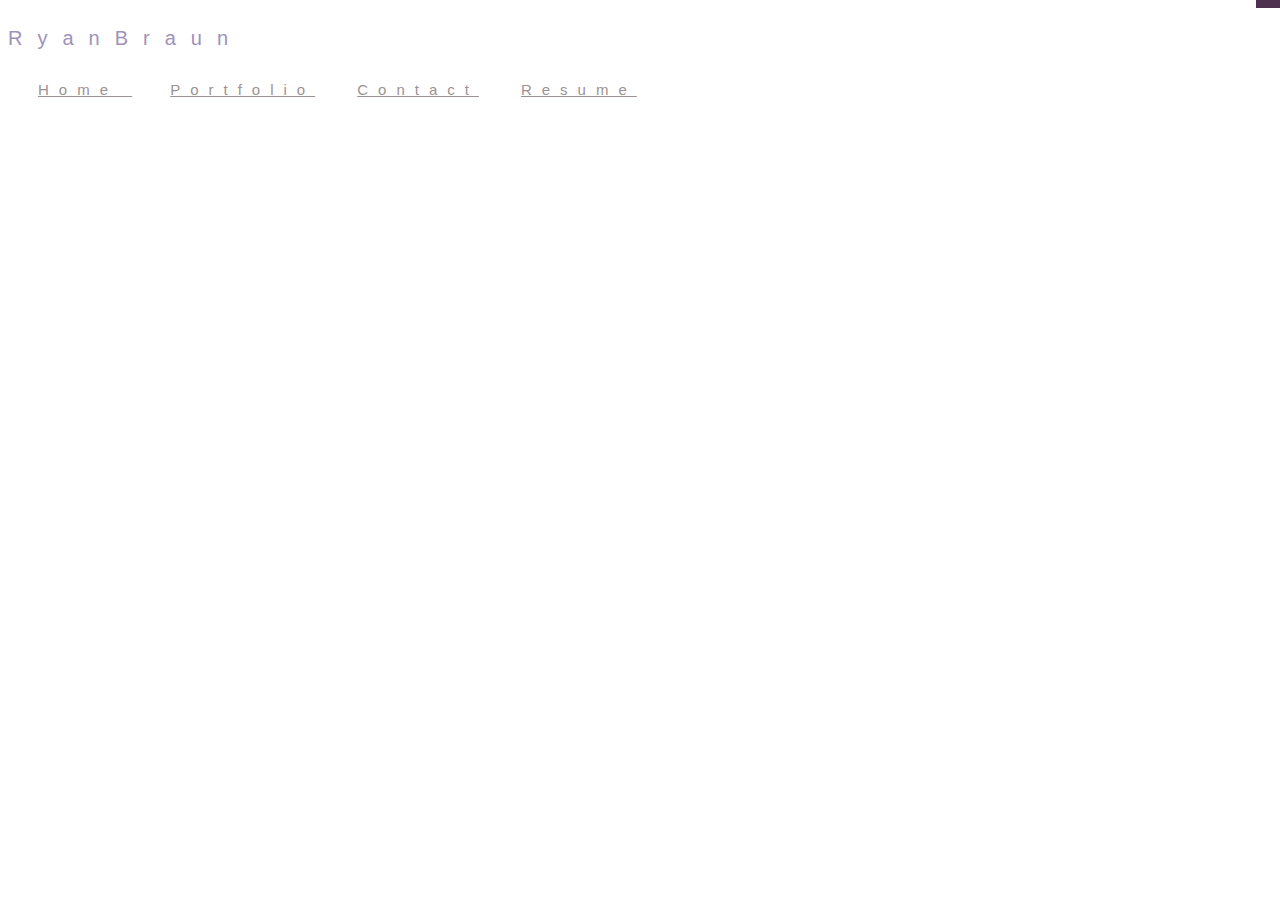
<file: home.html>
<!DOCTYPE html>
<html lang="en">
<head>
    <meta charset="UTF-8">
    <meta name="viewport" content="width=device-width, initial-scale=1.0">
    <title>Home</title>
    
    <link rel="stylesheet" href="style.css">
    <script src="https://code.jquery.com/jquery-3.5.1.slim.min.js" integrity="sha384-DfXdz2htPH0lsSSs5nCTpuj/zy4C+OGpamoFVy38MVBnE+IbbVYUew+OrCXaRkfj" crossorigin="anonymous"></script>
    <script src="https://cdn.jsdelivr.net/npm/popper.js@1.16.0/dist/umd/popper.min.js" integrity="sha384-Q6E9RHvbIyZFJoft+2mJbHaEWldlvI9IOYy5n3zV9zzTtmI3UksdQRVvoxMfooAo" crossorigin="anonymous"></script>
    <script src="https://stackpath.bootstrapcdn.com/bootstrap/4.5.0/js/bootstrap.min.js" integrity="sha384-OgVRvuATP1z7JjHLkuOU7Xw704+h835Lr+6QL9UvYjZE3Ipu6Tp75j7Bh/kR0JKI" crossorigin="anonymous"></script>

    <link rel="stylesheet" href="https://stackpath.bootstrapcdn.com/bootstrap/4.5.0/css/bootstrap.min.css" integrity="sha384-9aIt2nRpC12Uk9gS9baDl411NQApFmC26EwAOH8WgZl5MYYxFfc+NcPb1dKGj7Sk" crossorigin="anonymous">
   <link rel="stylesheet" href="https://cdnjs.cloudflare.com/ajax/libs/font-awesome/4.7.0/css/font-awesome.min.css">

</head>

<body>

    <div class="container-fluid">

        <div class="navbar">
            <nav class="navbar navbar-expand-l navbar-light bg-light bg-transparent">
                <div class="col-md-6">
                    <div class="header">
                        <p>RyanBraun</p>
                    </div>
                </div>    
                <div class="col-md-6">
                        <button class="navbar-toggler1 navbar-toggler-right" type="button" data-toggle="collapse" data-target="#navbarNavAltMarkup" aria-controls="navbarNavAltMarkup" aria-expanded="false" aria-label="Toggle navigation">
                             <span class="navbar-toggler-icon"></span>
                        </button>
                </div>
    
                <div class="row">
                    <div class="collapse navbar-collapse" id="navbarNavAltMarkup">
                            <div class="navbar-nav flex-row ml-md-auto d-dm-flex">
                                <a class="links" href="index.html">Home <span class="sr-only">(current)</span></a>
                                <a class="links" href="portfolio.html">Portfolio</a>
                                <a class="links" href="contact.html">Contact</a>
                                <a class="links" href="Ryan Braun Resume.pdf">Resume</a>
                            </div>
                    </div>
                </div>
            </nav>
        </div>

<div class="container">
    <div class="row">
        <div class="col-md-4"></div>
        
        <div class="col-md-4">
            <div class="center-text">
                <p class="text-center">DANCER</p>
                <p class="text-center">SINGER</p>
                <P class="text-center">CELLIST</P>
                <P class="text-center">PIANIST</P>
                <P class="text-center">WEB DEVELOPER</P>
                
            </div>
        </div>
        <div class="col-md-4"></div>
    </div>  
<footer>
    <!-- <nav class="navbar mx-auto fixed-bottom navbar-light bg-transparent" style="width: 400px;";>
        <a class="navbar-brand" href="#">
            <div class="footer-text">
                <a href="https://www.facebook.com/ryan.braun.9085" target="_blank" class="fa fa-facebook"></a>
                        <a href="https://www.instagram.com/ryangbraun/" target="_blank" class="fa fa-instagram"></a>
                        <a href="https://www.linkedin.com/in/ryangbraun/" target="_blank" class="fa fa-linkedin"></a>
            </div>
        </a>
    </nav> -->

</footer>

</div> 



</body>
</html>
</file>
<file: style.css>
a { 
    width: 100%;
    font-size: 25px;
    padding: 8px;
    letter-spacing: 10px;
    font: 400 15px/1.8 "Lato", sans-serif;

}
.navbar-toggler1 {
    padding: .25rem .75rem;
    font-size: 1.25rem;
    line-height: 1;
    background-color: rgb(78, 49, 78);
    border: rgb(183, 174, 174);
    top: 0;
    right: 0;
    position: fixed;
}

.links {
    color: rgb(156, 146, 146);
    width: 100%;
    padding-left: 30px;
}

.header {
    color: rgb(158, 146, 186);
    font-weight: bolder;
    background-color: transparent;
    letter-spacing: 15px;
    font: 400 20px/1.8 "Lato", sans-serif;
    margin-top: 0px;
}
.navbar {
    width: 100%;
}

body, html {
    height: 100%;
}

.container-fluid {
    /* The image used */
    background-image: url("https://twincitiesmedia.net/blog/wp-content/gallery/20190924-marina/Marina-2.jpg");

    height: 100%;

    /* Center and scale the image nicely */
    background-position: center;
    background-repeat: no-repeat;
    background-size: cover;
}

.container-fluid2 {
    /* The image used */
    background-image: url("https://twincitiesmedia.net/blog/wp-content/gallery/20190924-marina/Marina-2.jpg");

    height: 100%;

    /* Center and scale the image nicely */
    background-position: center;
    background-repeat: no-repeat;
    background-size: cover;
}


.center-text {
    margin-top: 100px;
}

.text-center {
    color: white;
    font-weight: bolder;
    background-color: transparent;
    letter-spacing: 10px;
    font: 400 18px/1.8 "Lato", sans-serif;
    float: center;
}

.card1 {
    background-color: transparent;
    float: center;
}

.card-text {
    color: white;
    letter-spacing: 6px;
    font: 400 12px/1.8 "Lato", sans-serif;
    text-align:center;
    background-color: rgba(74, 67, 122, 0.7);
}

.repository {
    color: white;
    letter-spacing: 2px;
    font: 400 10px/1.8 "Lato", sans-serif;
    text-align:center;
    background-color: rgba(59, 40, 40, 0.7);

}


.contact {
    color: white;
    font-weight: bolder;
    background-color: transparent;
    width: 200px;
    padding: 18px; 
    letter-spacing: 10px;
    font: 400 20px/1.8 "Lato", sans-serif;
    text-align: left;

}







@media only screen and (max-width: 734px) {
    .navbar-toggler1 {
        background-color:rgb(124, 83, 162);
    }
    a {    
        width: 100%;
        font-size: 12px;
        padding: 0px;
        letter-spacing: 5px;
        font: 400 12px/1.8 "Lato", sans-serif;

    }
    .container-fluid2 {
        /* The image used */
        background-image: url("https://twincitiesmedia.net/blog/wp-content/gallery/20190924-marina/Marina-2.jpg");
    
        height: auto;
    
        /* Center and scale the image nicely */
        background-position: center;
        background-repeat: no-repeat;
        background-size: cover;
        padding-bottom: 40px;
    }
    
  
}
</file>
